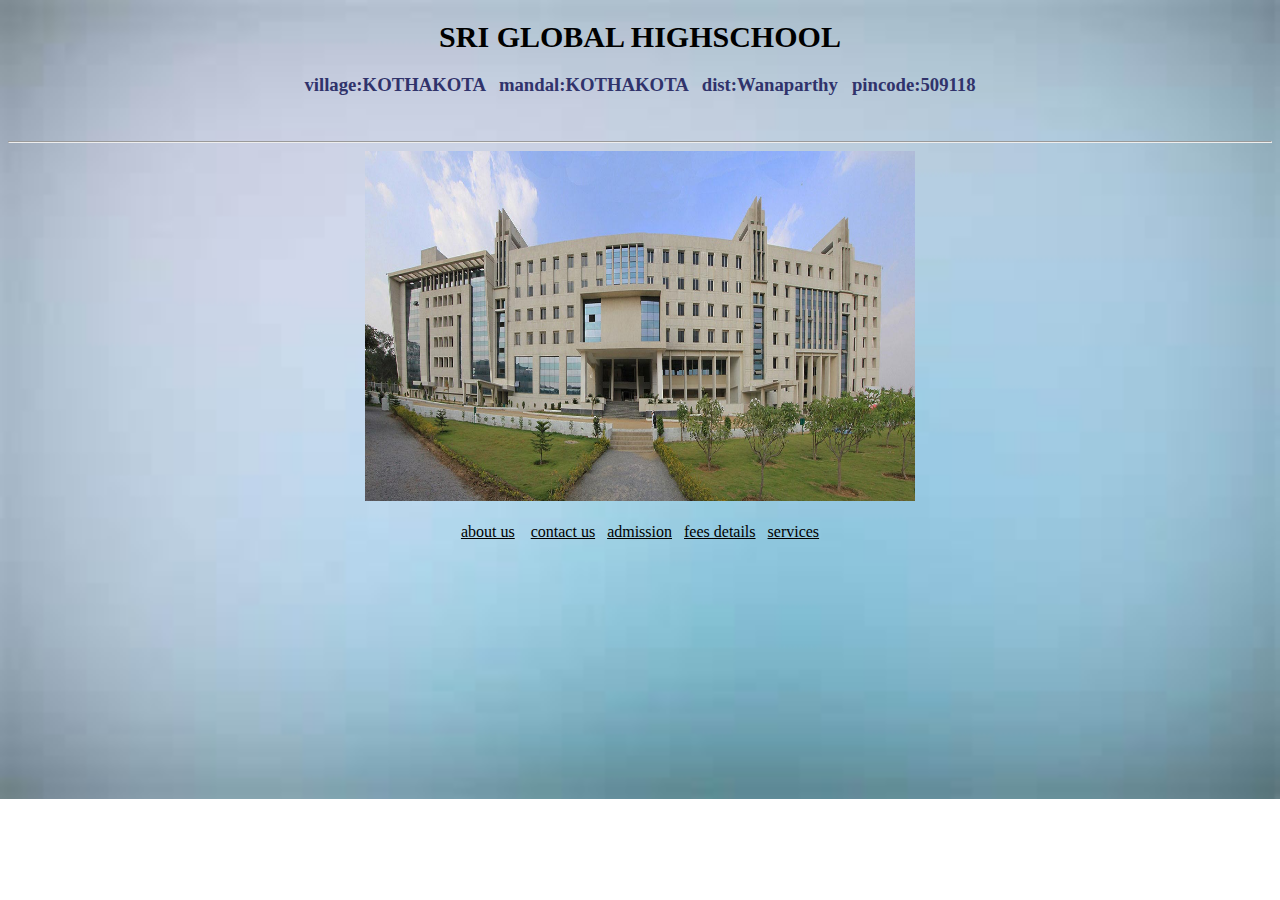
<file: index.html>
<!DOCTYPE html>
<html lang="en">
<head>
  <meta charset="UTF-8">
  <meta name="viewport" content="width=device-width, initial-scale=1.0">
  <meta http-equiv="X-UA-Compatible" content="ie=edge">
  <title>Document</title>
  <link rel="stylesheet" href="style.css">
</head>
<body>
  <center>
    <div class="sri">


    <h1>SRI GLOBAL HIGHSCHOOL</h1>
    <h3> village:KOTHAKOTA &nbsp;  mandal:KOTHAKOTA &nbsp;  dist:Wanaparthy &nbsp;  pincode:509118 </h3>
    <br>
    <hr>
    <center>

    <img src="sa.jpeg" alt="SChool pic" width="550px"height="350px">
</center>
<br>
    <a href="about.html">about us</a> &nbsp;&nbsp;
    <a href="contact.html">contact us</a>&nbsp;&nbsp;
    <a href="admin.html">admission</a>&nbsp;&nbsp;
    <a href="fees.html">fees details</a>&nbsp;&nbsp;
    <a href="services.html">services</a>
  </div>
    </center>
</body>
</html>
</file>
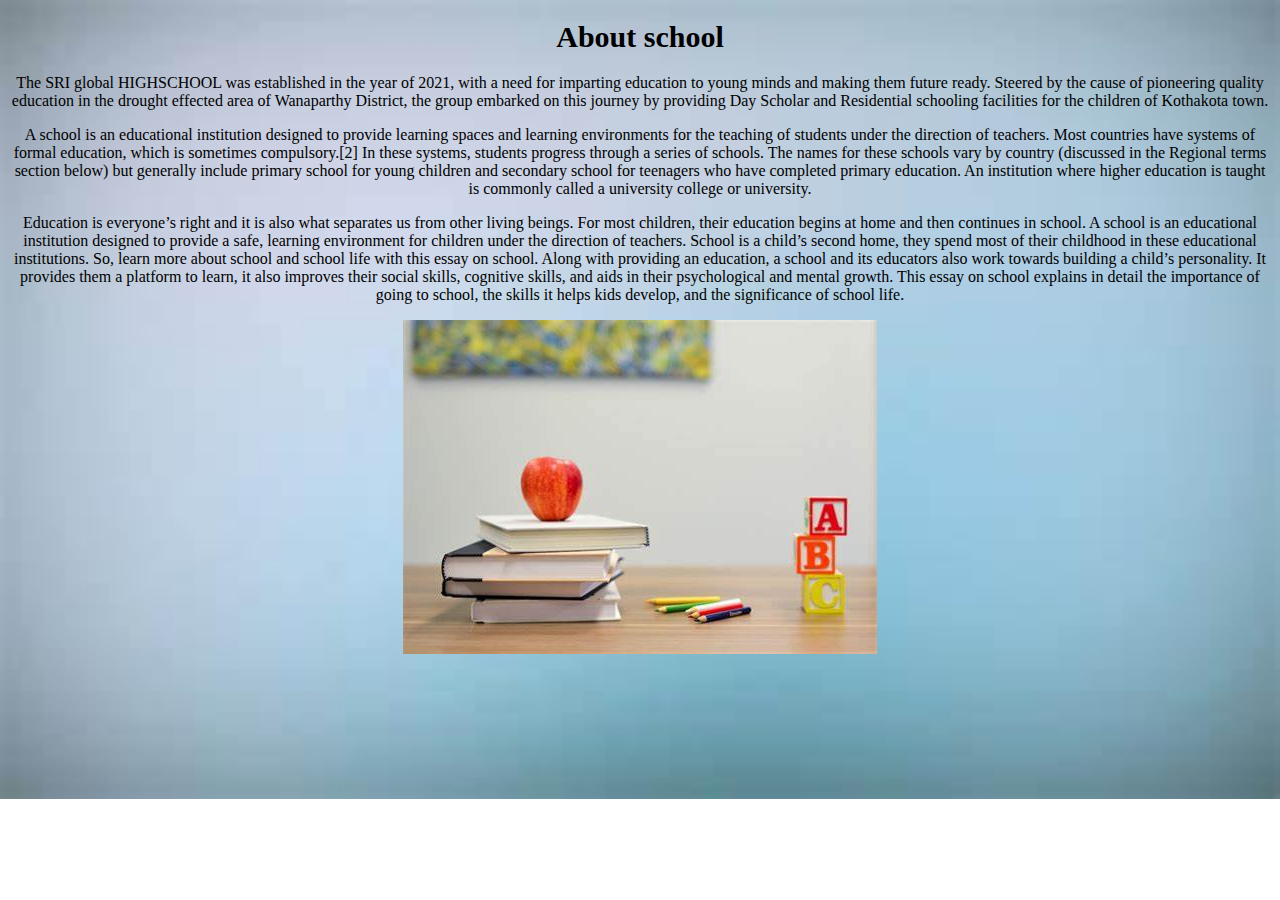
<file: about.html>
<!DOCTYPE html>
<html lang="en">
<head>
  <meta charset="UTF-8">
  <meta name="viewport" content="width=device-width, initial-scale=1.0">
  <meta http-equiv="X-UA-Compatible" content="ie=edge">
  <title>Document</title>
    <link rel="stylesheet" href="style.css">
</head>
<body>

  <h1 text align=center>About school</h1>
<center>



  <p class>The SRI global HIGHSCHOOL was established in the year of 2021, with a need for imparting education to young minds and making them future ready. Steered by the cause of pioneering quality education in the drought effected area of Wanaparthy District, the  group embarked on this journey by providing Day Scholar and Residential schooling facilities for the children of Kothakota town.

</p>
<p>A school is an educational institution designed to provide learning spaces and learning environments for the teaching of students under the direction of teachers. Most countries have systems of formal education, which is sometimes compulsory.[2] In these systems, students progress through a series of schools. The names for these schools vary by country (discussed in the Regional terms section below) but generally include primary school for young children and secondary school for teenagers who have completed primary education. An institution where higher education is taught is commonly called a university college or university.</p>
<p>Education is everyone’s right and it is also what separates us from other living beings. For most children, their education begins at home and then continues in school. A school is an educational institution designed to provide a safe, learning environment for children under the direction of teachers. School is a child’s second home, they spend most of their childhood in these educational institutions. So, learn more about school and school life with this essay on school.

Along with providing an education, a school and its educators also work towards building a child’s personality. It provides them a platform to learn, it also improves their social skills, cognitive skills, and aids in their psychological and mental growth. This essay on school explains in detail the importance of going to school, the skills it helps kids develop, and the significance of school life.

</p>
<img src="sr.jpeg" alt="">
</center>
</body>
</html>
</file>
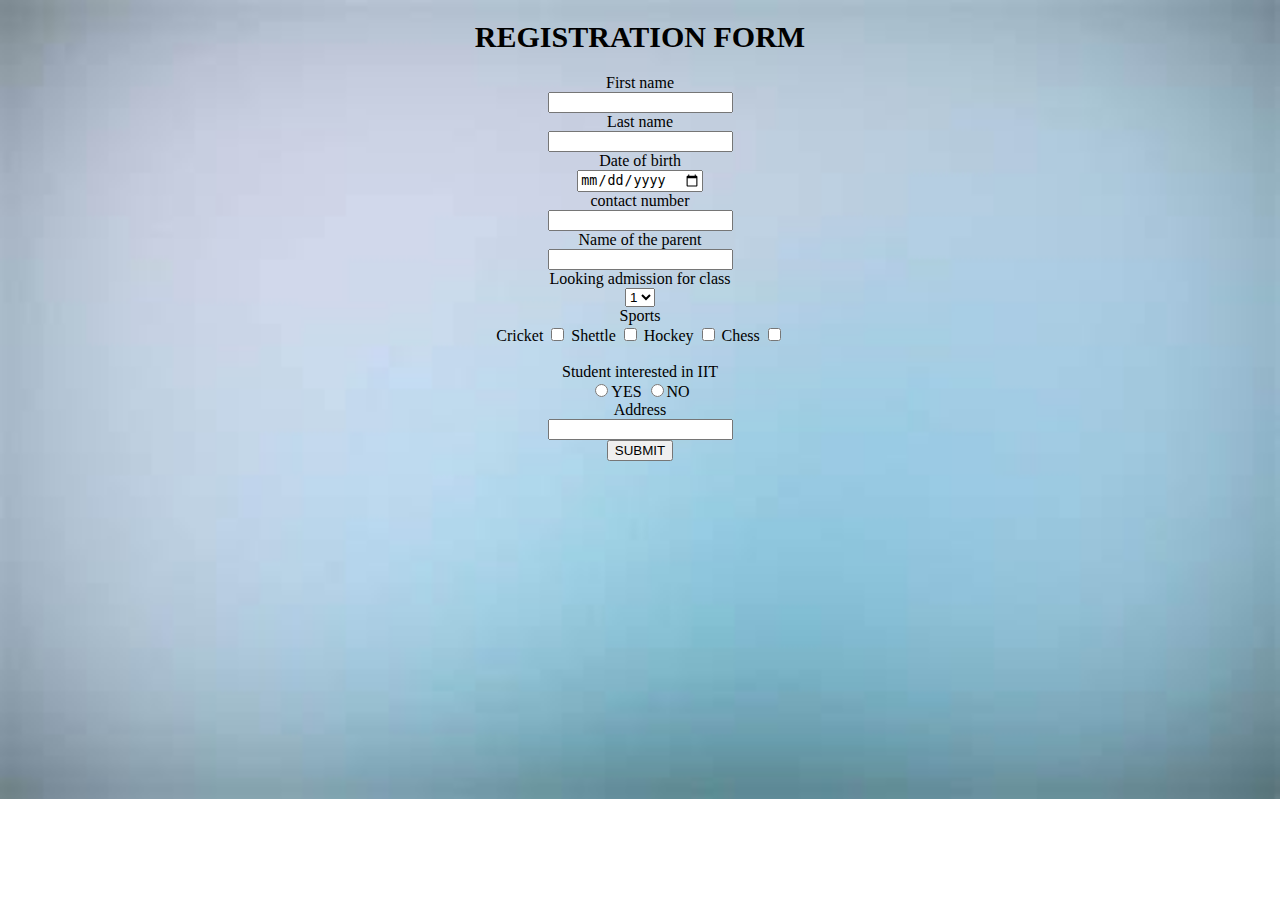
<file: admin.html>
<!DOCTYPE html>
<html lang="en">
<head>
  <meta charset="UTF-8">
  <meta name="viewport" content="width=device-width, initial-scale=1.0">
  <meta http-equiv="X-UA-Compatible" content="ie=edge">
  <title>Document</title>
    <link rel="stylesheet" href="style.css">
</head>
<body>
  <center>
  
  <form action="">
    <h1>REGISTRATION FORM</h1>
First name <br><input type="text"><br>
Last name   <br>  <input type="text"><br>
Date of birth <br><input type="date" name="" value=""> <br>
contact number  <br><input type="tel" name="" value=""> <br>
Name of the parent <br> <input type="NAME" name="" value=""> <br>
Looking admission for class  <br>
<select class="" name="">
  <option value="">1</option>
  <option value="">2</option>
  <option value="">3</option>
  <option value="">4</option>
  <option value="">5</option>
  <option value="">6</option>
</select> <br>
Sports   <br>
Cricket   <input type="checkbox" name="" value="">
Shettle <input type="checkbox" name="" value="">
Hockey   <input type="checkbox" name="" value="">
Chess <input type="checkbox" name="" value="">  <br> <br>

 Student interested in IIT   <br>
<input type="radio" name="ans" value="YES">YES
<input type="radio" name="ans" value="NO">NO  <br>
Address  <br>
<input type="<address class="100px" width="200px" height="100px">

</address> <br>
 <input type="submit"  name="" value="SUBMIT">


</body>
</html>
</file>
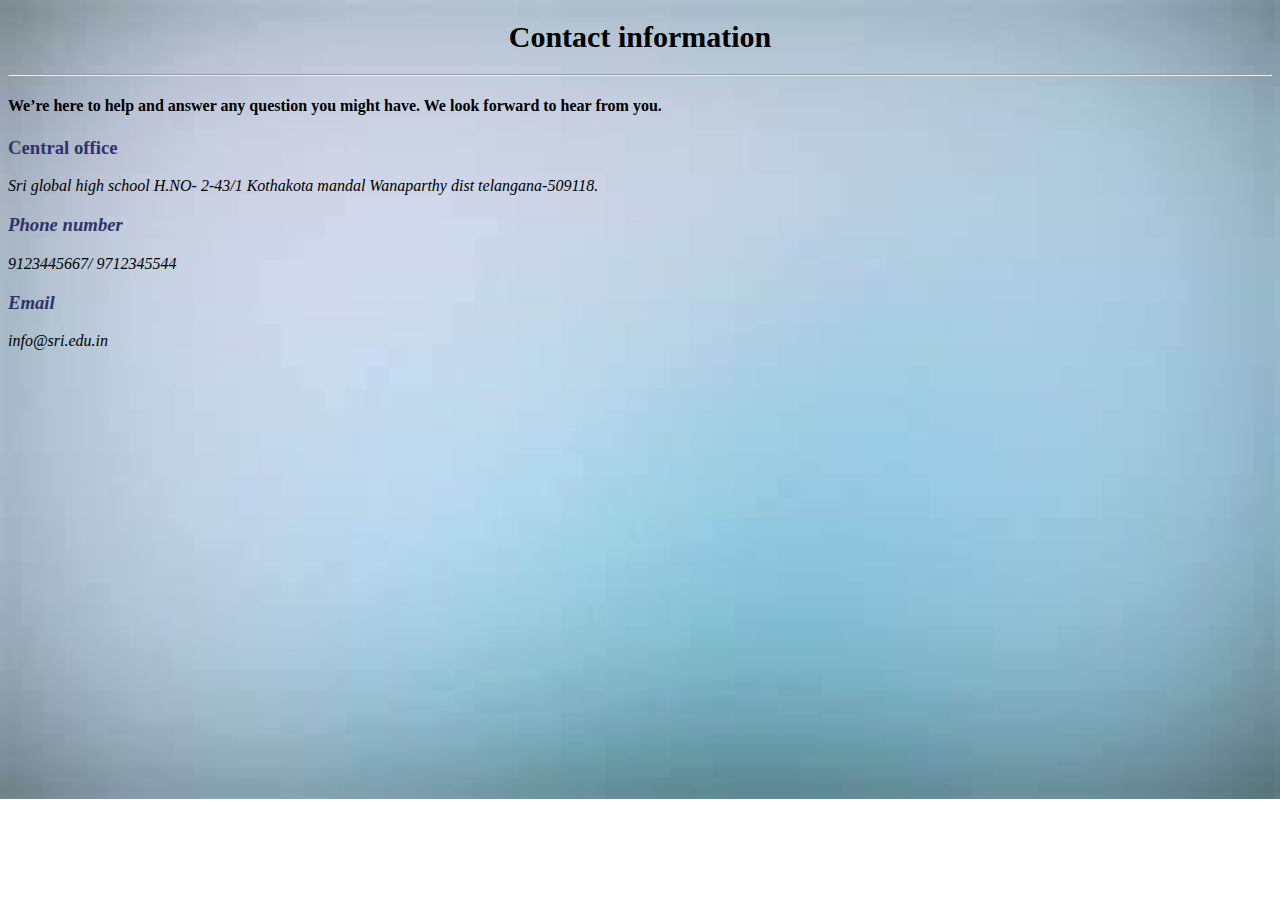
<file: contact.html>
<!DOCTYPE html>
<html lang="en">
<head>
  <meta charset="UTF-8">
  <meta name="viewport" content="width=device-width, initial-scale=1.0">
  <meta http-equiv="X-UA-Compatible" content="ie=edge">
  <title>Document</title>
    <link rel="stylesheet" href="style.css">
</head>
<body>
  <h1 >Contact information</h1>
  <hr>
  <h4>We’re here to help and answer any question you might have. We look forward to hear from you.</h4>
  <h3>Central office</h3>
<address class="">
  Sri global high school
  H.NO- 2-43/1
  Kothakota mandal
  Wanaparthy dist
  telangana-509118.
    <h3>Phone number</h3>
    9123445667/ 9712345544
  <h3>Email</h3>
  info@sri.edu.in
</address>


  <map name=https://goo.gl/maps/4G5Wf95oemKfnMig6></map>
</body>
</html>
</file>
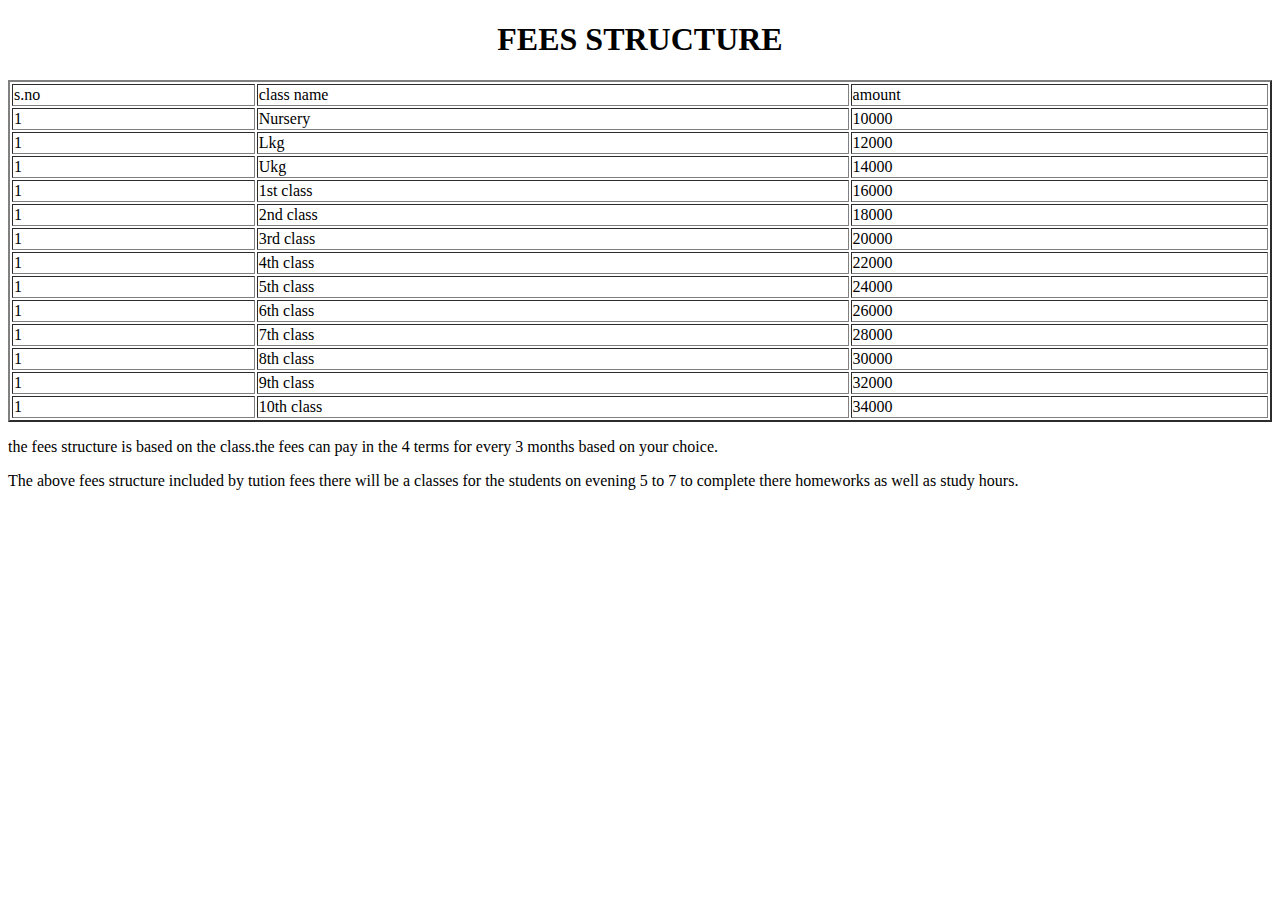
<file: fees.html>
<!DOCTYPE html>
<html lang="en">
<head>
  <meta charset="UTF-8">
  <meta name="viewport" content="width=device-width, initial-scale=1.0">
  <meta http-equiv="X-UA-Compatible" content="ie=edge">
  <title>Document</title>

</head>
<body>
  <div class="">


  <h1 text align =center>FEES STRUCTURE</h1>
<table border="2" width="100%"
<tr> <td>s.no</td><td>class name</td><td>amount</td></tr>
<tr> <td>1</td><td>Nursery</td><td>10000</td></tr>
<tr> <td>1</td><td>Lkg</td><td>12000</td></tr>
<tr> <td>1</td><td>Ukg</td><td>14000</td></tr>
<tr> <td>1</td><td>1st class</td><td>16000</td></tr>
<tr> <td>1</td><td>2nd class</td><td>18000</td></tr>
<tr> <td>1</td><td>3rd class</td><td>20000</td></tr>
<tr> <td>1</td><td>4th class</td><td>22000</td></tr>
<tr> <td>1</td><td>5th class</td><td>24000</td></tr>
<tr> <td>1</td><td>6th class</td><td>26000</td></tr>
<tr> <td>1</td><td>7th class</td><td>28000</td></tr>
<tr> <td>1</td><td>8th class</td><td>30000</td></tr>
<tr> <td>1</td><td>9th class</td><td>32000</td></tr>
<tr> <td>1</td><td>10th class</td><td>34000</td></tr>
</table>

  <p>the fees structure is based on the class.the fees can pay in the 4 terms for every 3 months based on your choice.</p>

   <p>The above fees structure included by tution fees there will be a classes for the students on evening 5 to 7 to complete there homeworks as well as study hours.</p>
  </div>
</body>

</html>
</file>
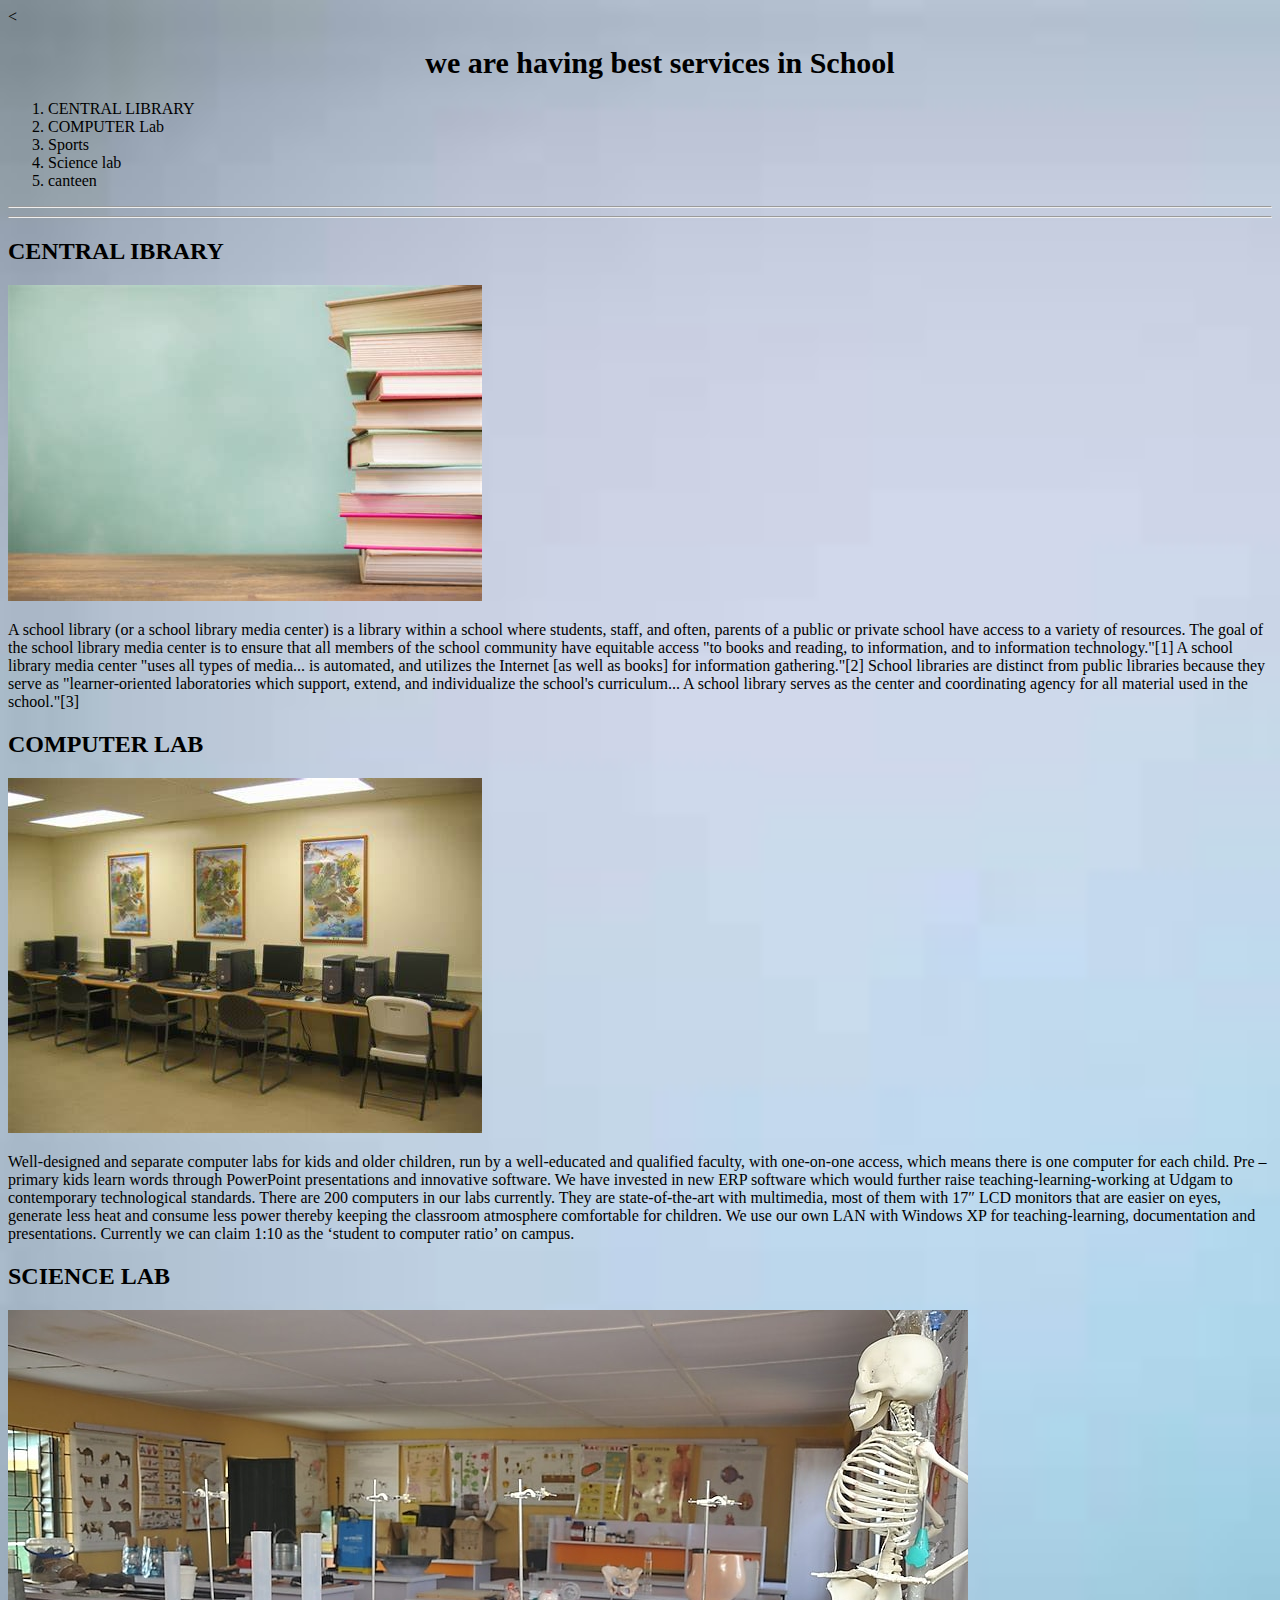
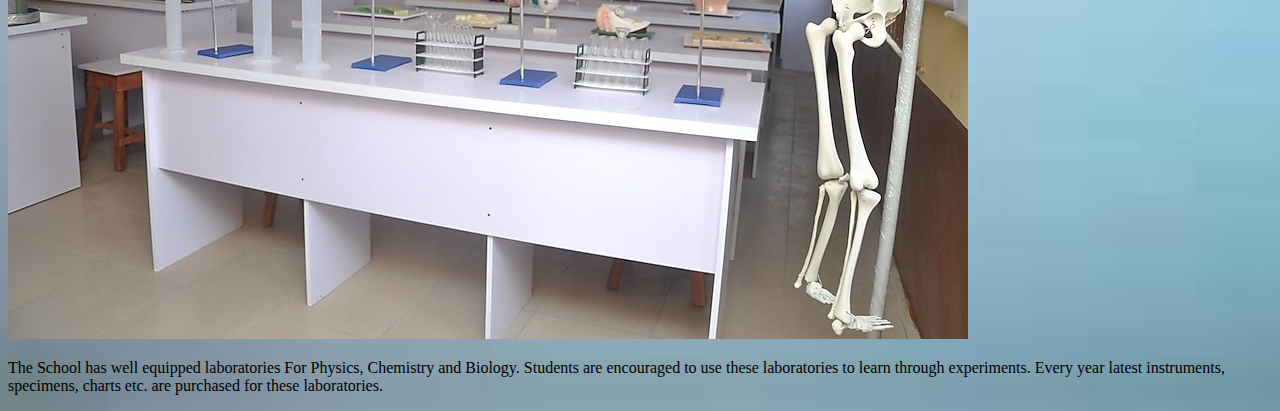
<file: services.html>
<!DOCTYPE html>
<html lang="en">
<head>
  <meta charset="UTF-8">
  <meta name="viewport" content="width=device-width, initial-scale=1.0">
  <meta http-equiv="X-UA-Compatible" content="ie=edge">
  <title>Document</title>
    <link rel="stylesheet" href="style.css">
</head>
<body>
  <<ol>
    <h1>we are having best services in School</h1>
    <li>CENTRAL LIBRARY</li>
    <li> COMPUTER Lab</li>
    <li>Sports</li>
    <li>Science lab</li>
    <li> canteen</li>
  </ol>
  <hr>
    <hr>
    <h2>CENTRAL IBRARY</h2>
    <img src="d.jpeg" alt="library" >
    <p>A school library (or a school library media center) is a library within a school where students, staff, and often, parents of a public or private school have access to a variety of resources. The goal of the school library media center is to ensure that all members of the school community have equitable access "to books and reading, to information, and to information technology."[1] A school library media center "uses all types of media... is automated, and utilizes the Internet [as well as books] for information gathering."[2] School libraries are distinct from public libraries because they serve as "learner-oriented laboratories which support, extend, and individualize the school's curriculum... A school library serves as the center and coordinating agency for all material used in the school."[3]

</p>
<h2>COMPUTER LAB</h2>
<img src="com.jpeg" alt="computer lab">
<p>
Well-designed and separate computer labs for kids and older children, run by a well-educated and qualified faculty, with one-on-one access, which means there is one computer for each child. Pre – primary kids learn words through PowerPoint presentations and innovative software.

We have invested in new ERP software which would further raise teaching-learning-working at Udgam to contemporary technological standards.

There are 200 computers in our labs currently. They are state-of-the-art with multimedia, most of them with 17″ LCD monitors that are easier on eyes, generate less heat and consume less power thereby keeping the classroom atmosphere comfortable for children. We use our own LAN with Windows XP for teaching-learning, documentation and presentations. Currently we can claim 1:10 as the ‘student to computer ratio’ on campus.
</p>
<h2>SCIENCE LAB</h2>
<img src="science.jpeg" alt="">
<p>The School has well equipped laboratories For Physics, Chemistry and Biology. Students are encouraged to use these laboratories to learn through experiments. Every year latest instruments, specimens, charts etc. are purchased for these laboratories.</p>

</body>

</html>
</file>
<file: style.css>
@import url('https://fonts.googleapis.com/css2?family=Dancing+Script&family=Fruktur&display=swap');

@import url('https://fonts.googleapis.com/css2?family=Dancing+Script:wght@400;500&family=Fruktur&display=swap');

sri{

  body{ background-repeat: no-repeat;background-size: cover;background-image:url(jab.jpeg); }


}

a{color: black;}
h3{color: #30336b}
h1{font-size: 30px;text-align:center;}
h1{font-family:bold; }
body{ background-repeat: no-repeat;background-size: cover;background-image:url(t.jpeg); }


font-family: 'Fruktur', cursive;}
table{color: blue;}
</file>
